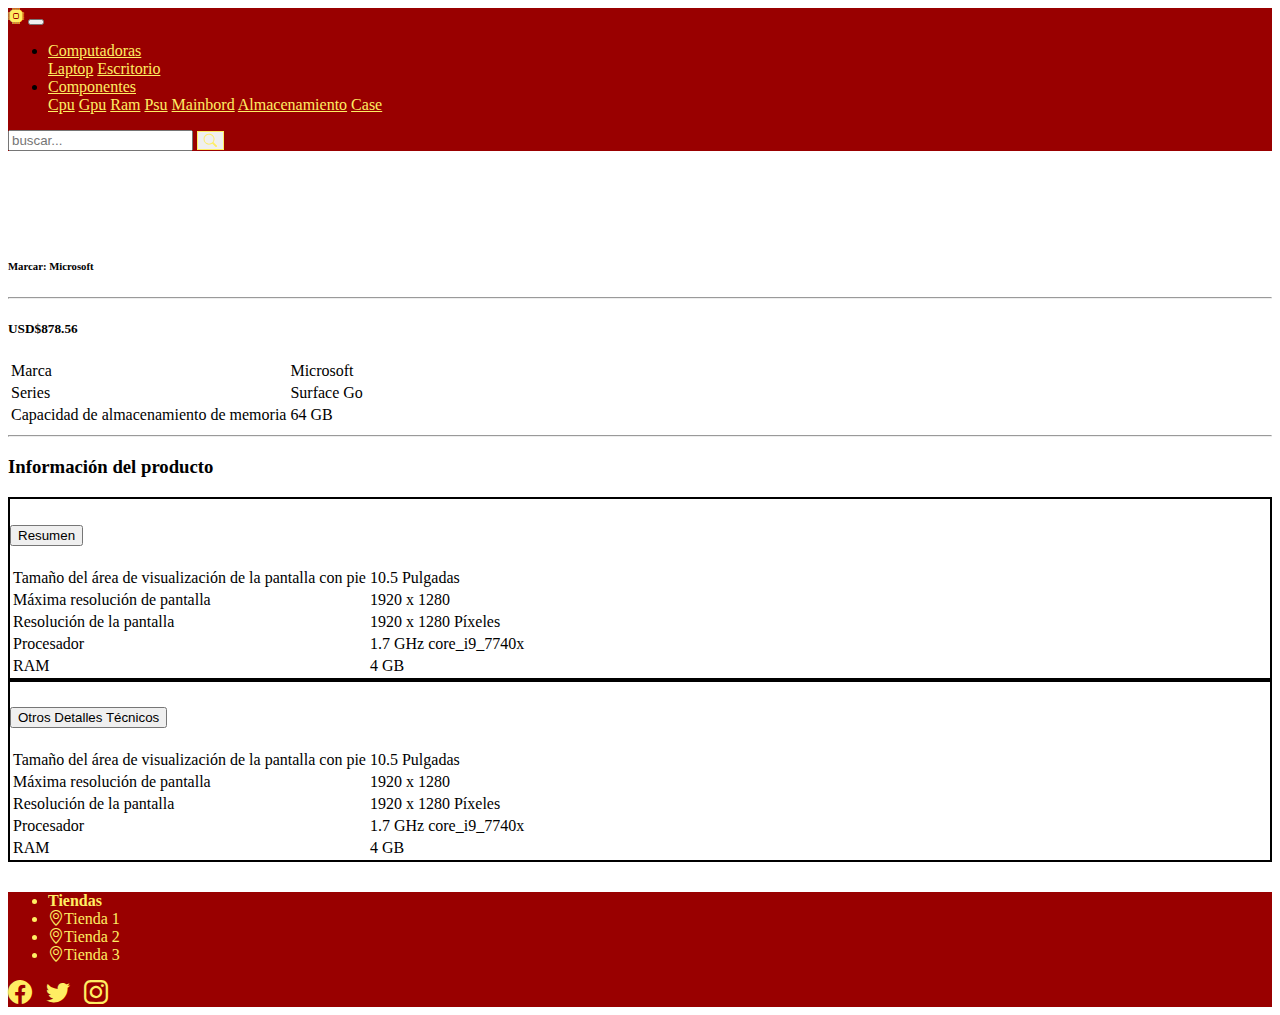
<file: item.html>
<!DOCTYPE html>
<html lang="es">
<head>
    <meta charset="UTF-8">
    <meta name="viewport" content="width=device-width, initial-scale=1">
    <title>Item</title>
    <script src="https://cdn.jsdelivr.net/npm/jquery@3.5.1/dist/jquery.slim.min.js"
            integrity="sha384-DfXdz2htPH0lsSSs5nCTpuj/zy4C+OGpamoFVy38MVBnE+IbbVYUew+OrCXaRkfj"
            crossorigin="anonymous"></script>
    <script src="js/item.js"></script>
    <script src="https://cdn.jsdelivr.net/npm/bootstrap@4.6.2/dist/js/bootstrap.bundle.min.js"
            integrity="sha384-Fy6S3B9q64WdZWQUiU+q4/2Lc9npb8tCaSX9FK7E8HnRr0Jz8D6OP9dO5Vg3Q9ct"
            crossorigin="anonymous"></script>
    <link rel="stylesheet" href="https://cdn.jsdelivr.net/npm/bootstrap-icons@1.9.1/font/bootstrap-icons.css">
    <link rel="stylesheet" href="https://cdn.jsdelivr.net/npm/bootstrap@4.6.2/dist/css/bootstrap.min.css"
          integrity="sha384-xOolHFLEh07PJGoPkLv1IbcEPTNtaed2xpHsD9ESMhqIYd0nLMwNLD69Npy4HI+N" crossorigin="anonymous">
    <link type="text/css" rel="stylesheet" href="css/style.css">
</head>
<body>
<nav class="navbar fixed-top navbar-expand-md navbar-light bg-light navigation">
    <a class="navbar-brand" href="index.html"><i class="bi bi-cpu-fill"></i></a>
    <button class="navbar-toggler" type="button" data-toggle="collapse"
            data-target="#navbarSupportedContent" aria-controls="navbarSupportedContent" aria-expanded="false"
            aria-label="Toggle navigation">
        <span class="navbar-toggler-icon"></span>
    </button>
    <div class="collapse navbar-collapse" id="navbarSupportedContent">
        <ul class="navbar-nav mr-auto">
            <li class="nav-item active">
                <a class="nav-link dropdown-toggle" href="#" role="button" data-toggle="dropdown"
                   aria-expanded="false">
                    Computadoras
                </a>
                <div class="dropdown-menu">
                    <a class="dropdown-item" href="#">Laptop</a>
                    <a class="dropdown-item" href="#">Escritorio</a>
                </div>
            </li>
            <li class="nav-item dropdown">
                <a class="nav-link dropdown-toggle" href="#" role="button" data-toggle="dropdown"
                   aria-expanded="false">
                    Componentes
                </a>
                <div class="dropdown-menu">
                    <a class="dropdown-item" href="#">Cpu</a>
                    <a class="dropdown-item" href="#">Gpu</a>
                    <a class="dropdown-item" href="#">Ram</a>
                    <a class="dropdown-item" href="#">Psu</a>
                    <a class="dropdown-item" href="#">Mainbord</a>
                    <a class="dropdown-item" href="#">Almacenamiento</a>
                    <a class="dropdown-item" href="#">Case</a>
                </div>
            </li>
        </ul>
        <form class="form-inline my-2 my-lg-0">
            <input type="search" class="form-control mr-sm-2" placeholder="buscar..." aria-label="buscar">
            <button class="btn btn-outline-own my-2 my-sm-0" type="button"><i class="bi bi-search"></i></button>
        </form>
    </div>
</nav>
<div class="container section-1 my-4">
    <div class="row">
        <div class="col-md-5 col-sm-12">
            <img
                    class="img-fluid" id="img-principal">
            <div class="row thumbnail" id="pictures">
            </div>
        </div>
        <div class="col-md-7 col-sm-12">
            <div class="presentation-item">
                <h3 class="center" id="name"> </h3>
                <h6>Marcar: Microsoft</h6>
                <hr/>
            </div>
            <div class="info-item">
                <h5>USD$878.56</h5>
                <table class="table">
                    <tbody>
                    <tr>
                        <td>Marca</td>
                        <td>Microsoft</td>
                    </tr>
                    <tr>
                        <td>Series</td>
                        <td>Surface Go</td>
                    </tr>
                    <tr>
                        <td> Capacidad de almacenamiento de memoria</td>
                        <td>64 GB</td>
                    </tr>
                    </tbody>
                </table>
            </div>

        </div>

        <div class="col-12">
            <hr/>
            <h3>Información del producto</h3>
            <div class="accordion" id="information-product">
                <div class="card">
                    <div class="card-header" id="resume">
                        <h2 class="mb-0">
                            <button class="btn btn-link btn-block text-left" type="button" data-toggle="collapse"
                                    data-target="#resumeBody" aria-expanded="true" aria-controls="resumeBody">
                                Resumen
                            </button>
                        </h2>
                    </div>
                    <div id="resumeBody" class="collapse show" aria-labelledby="resume"
                         data-parent="#information-product">
                        <div class="card-body">
                            <table class="table">

                                <tbody>
                                <tr>
                                    <td>Tamaño del área de visualización de la pantalla con pie</td>
                                    <td>10.5 Pulgadas</td>
                                </tr>
                                <tr>
                                    <td>Máxima resolución de pantalla</td>
                                    <td>1920 x 1280</td>

                                </tr>
                                <tr>
                                    <td>Resolución de la pantalla</td>
                                    <td>1920 x 1280 Píxeles</td>
                                </tr>
                                <tr>
                                    <td>Procesador</td>
                                    <td>1.7 GHz core_i9_7740x</td>
                                </tr>
                                <tr>
                                    <td>RAM</td>
                                    <td>4 GB</td>
                                </tr>
                                </tbody>
                            </table>
                        </div>
                    </div>
                </div>
                <div class="card">
                    <div class="card-header" id="others">
                        <h2 class="mb-0">
                            <button class="btn btn-link btn-block text-left" type="button" data-toggle="collapse"
                                    data-target="#othersBody" aria-expanded="false" aria-controls="othersBody">
                                Otros Detalles Técnicos
                            </button>
                        </h2>
                    </div>
                    <div id="othersBody" class="collapse" aria-labelledby="others" data-parent="#information-product">
                        <div class="card-body">
                            <table class="table">

                                <tbody>
                                <tr>
                                    <td>Tamaño del área de visualización de la pantalla con pie</td>
                                    <td>10.5 Pulgadas</td>
                                </tr>
                                <tr>
                                    <td>Máxima resolución de pantalla</td>
                                    <td>1920 x 1280</td>

                                </tr>
                                <tr>
                                    <td>Resolución de la pantalla</td>
                                    <td>1920 x 1280 Píxeles</td>
                                </tr>
                                <tr>
                                    <td>Procesador</td>
                                    <td>1.7 GHz core_i9_7740x</td>
                                </tr>
                                <tr>
                                    <td>RAM</td>
                                    <td>4 GB</td>
                                </tr>
                                </tbody>
                            </table>
                        </div>
                    </div>
                </div>
            </div>
        </div>
    </div>

</div>
<footer class="footer">
    <div class="container">
        <div class="row">
            <div class="col-md-4 col-xl-3 col-sm2">
                <ul class="list-group">
                    <li class="list-group-item"><b>Tiendas</b></li>
                    <li class="list-group-item"><i class="bi bi-geo-alt"></i>Tienda 1</li>
                    <li class="list-group-item"><i class="bi bi-geo-alt"></i>Tienda 2</li>
                    <li class="list-group-item"><i class="bi bi-geo-alt"></i>Tienda 3</li>
                </ul>
            </div>
            <div class="col-md-4 offset-md-4 col-xl-3  offset-xl-6 col-sm2">
                <a href="#"><i class="bi bi-facebook"></i></a>
                <a href="#"><i class="bi bi-twitter"></i></a>
                <a href="#"><i class="bi bi-instagram"></i></a>
            </div>
        </div>
    </div>
</footer>
</body>
</html>
</file>
<file: css/style.css>
.section-1 {
    padding-top: 56px;
}

.filter {
    border-radius: 3px;
    border: 1px solid black;
    padding: 3px;
}

.container-fluid {
    width: 100%;
}

.card {
    border: 2px solid black !important;
}

.product-item {
    float: left;
    width: 23%;
    margin-left: 1%;
    margin-right: 1%;
    box-shadow: 5px 5px rgba(0, 0, 0, 0.60);
}

@media (max-width: 576px) {
    .product-item {
        width: 98%;
        margin-top: 10px;
    }
}

.navigation, .dropdown-menu {
    background-color: rgb(153, 0, 0) !important;
}

.dropdown-item, .navbar-brand {
    color: rgb(255, 238, 99) !important;
}

.dropdown-item:hover {
    color: rgb(153, 0, 0) !important;
    background-color: rgb(255, 238, 99) !important;
}

.navbar-light .navbar-nav .active > .nav-link, .navbar-light .navbar-nav .show > .nav-link, .navbar-light .navbar-nav .nav-link {
    color: rgb(255, 238, 99) !important;
}

.btn-outline-own {
    color: rgb(255, 238, 99) !important;
    border: 1px solid rgb(255, 238, 99) !important;
}

.btn-outline-own:hover {
    color: rgb(153, 0, 0) !important;
    border: 1px solid rgb(153, 0, 0) !important;
    background-color: rgb(255, 238, 99);
}

.breadcrumb {
    background-color: white !important;
}

.breadcrumb a {
    color: rgb(153, 0, 0) !important;
}

.breadcrumb-item.active {
    color: rgb(255, 91, 0) !important;
}

h2 {
    color: rgb(255, 91, 0)
}

.btn-red {
    background-color: rgb(153, 0, 0);
    color: rgb(255, 238, 99);
}

.btn-red:hover {
    background-color: rgb(255, 238, 99);
    color: rgb(153, 0, 0);
}

.sidebar {
    position: fixed;
    background-color: white;
    height: 100%;
    width: 100%;
    min-width: 220px;
    z-index: 100;
    margin-top: -6px;
}

.carousel-slider {
    width: 100%;
    padding: 10px;
}

.footer {
    margin-top: 30px;
    background-color: rgb(153, 0, 0);
}

.footer a {
    font-size: 1.5rem;
    color: rgb(255, 238, 99) !important;
    padding-right: 10px;
}

.list-group-item {
    background-color: rgb(153, 0, 0) !important;
    color: rgb(255, 238, 99) !important;
    border: 0px;
}

.thumbnail {
    padding-top: 10px;
}

hr {
    background-color: rgb(153, 0, 0) !important;
}

@media (max-width: 576px) {
    .product-item {
        width: 98%;
        margin-top: 10px;
    }
}
</file>
